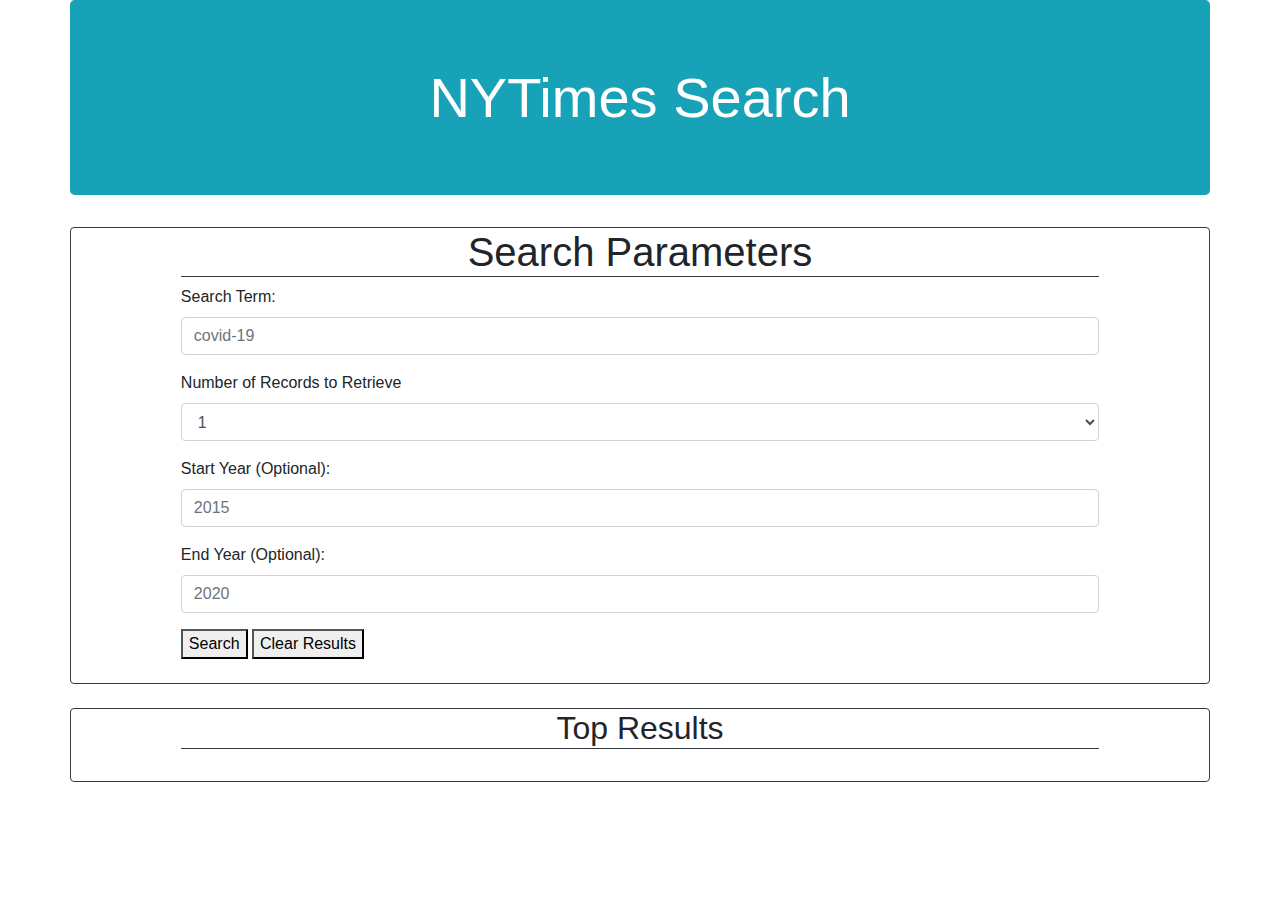
<file: index.html>
<!DOCTYPE html>
<html lang="en">

<head>
  <meta charset="UTF-8">
  <meta name="viewport" content="width=device-width, initial-scale=1.0">
  <link rel="stylesheet" href="https://stackpath.bootstrapcdn.com/bootstrap/4.4.1/css/bootstrap.min.css"
    integrity="sha384-Vkoo8x4CGsO3+Hhxv8T/Q5PaXtkKtu6ug5TOeNV6gBiFeWPGFN9MuhOf23Q9Ifjh" crossorigin="anonymous">
  <link rel="stylesheet" href="style.css">
  <script src="https://cdnjs.cloudflare.com/ajax/libs/jquery/3.2.1/jquery.min.js"></script>
  <title>NYTimes</title>
</head>

<body>
    <div class="container">
        <div class="row">
            <div id="title" class="col-12 jumbotron text-center bg-info text-white display-4">NYTimes Search</div>
        </div>
    </div>
    <div class="container">
        <div class="row border border-dark rounded">
            <div class="col-1"></div>
            <form class="col-10">
                <h1 class="border-bottom border-dark text-center">Search Parameters</h1>
                <div class="form-group">
                    <label for="term">Search Term:</label>
                    <input type="text" class="form-control" id="term" placeholder="covid-19">
                </div>
                <div class="form-group">
                    <label for="record-number">Number of Records to Retrieve</label>
                    <select class="form-control" id="record-number">
                        <option value="1">1</option>
                        <option value="2">2</option>
                        <option value="3">3</option>
                        <option value="4">4</option>
                        <option value="5">5</option>
                        <option value="6">6</option>
                        <option value="7">7</option>
                        <option value="8">8</option>
                        <option value="9">9</option>
                        <option value="10">10</option>
                    </select>
                </div>
                <div class="form-group">
                    <label for="start-year">Start Year (Optional):</label>
                    <input type="text" class="form-control" id="start-year" placeholder="2015">
                </div>
                <div class="form-group">
                    <label for="end-year">End Year (Optional):</label>
                    <input type="text" class="form-control" id="end-year" placeholder="2020">
                </div>
                <div class="button-group">
                    <button id="searchButton">Search</button>
                    <button id="clearButton">Clear Results</button>
                </div>
                <br>
            </form>
            <div class="col-1"></div>
        </div>
    </div>
    </form>
    <br>
    <div class="container">
        <div class="row border border-dark rounded">
            <div class="col-1"></div>
            <div class="col-10">
                <h2 class="border-bottom border-dark text-center">Top Results</h2>
                <div id="top-articles" class="text-center mx-auto"></div>
                <br>
            </div>
            <div class="col-1"></div>

        </div>

  <script type="text/javascript">


    $("#searchButton").click(function (event) {
      event.preventDefault();

      var searchTerm = $("#term").val();
      var numRecords = parseInt($("#record-number").val())
      var beginDate = $("#start-year").val();
      var endDate = $("#end-year").val();

      var queryURL = "https://api.nytimes.com/svc/search/v2/articlesearch.json?q=" + searchTerm + "&facet_fields=source&facet=true&begin_date=" + beginDate + "0101&end_date" + endDate + "1231&api-key=nCzjGyt28CsMePzheFrADtAf6eOW5eIp"

      $.ajax({
        url: queryURL,
        method: "GET"
      }).then(function (article) {
        console.log(article)
        console.log(numRecords)
        for (i = 0; i < numRecords; i++) {
          var articleTitle = article.response.docs[i].abstract
          var articleURL = article.response.docs[i].web_url

          var newRow = $("<div>")
          newRow.addClass("row align-middle")

          var renderArticle = $("<a>")
          renderArticle.addClass("text-center")
          renderArticle.text(articleTitle)
          renderArticle.attr("href", articleURL)
          newRow.append(renderArticle)
          $("#top-articles").append(newRow)
        }
      })

      })

      $("#clearButton").click(function(){
        $(".form-control").empty()
        $("#top-articles").empty()
      })

  </script>

</body>

</html>
</file>
<file: style.css>
/* body {
    background-color: salmon;
} */
</file>
